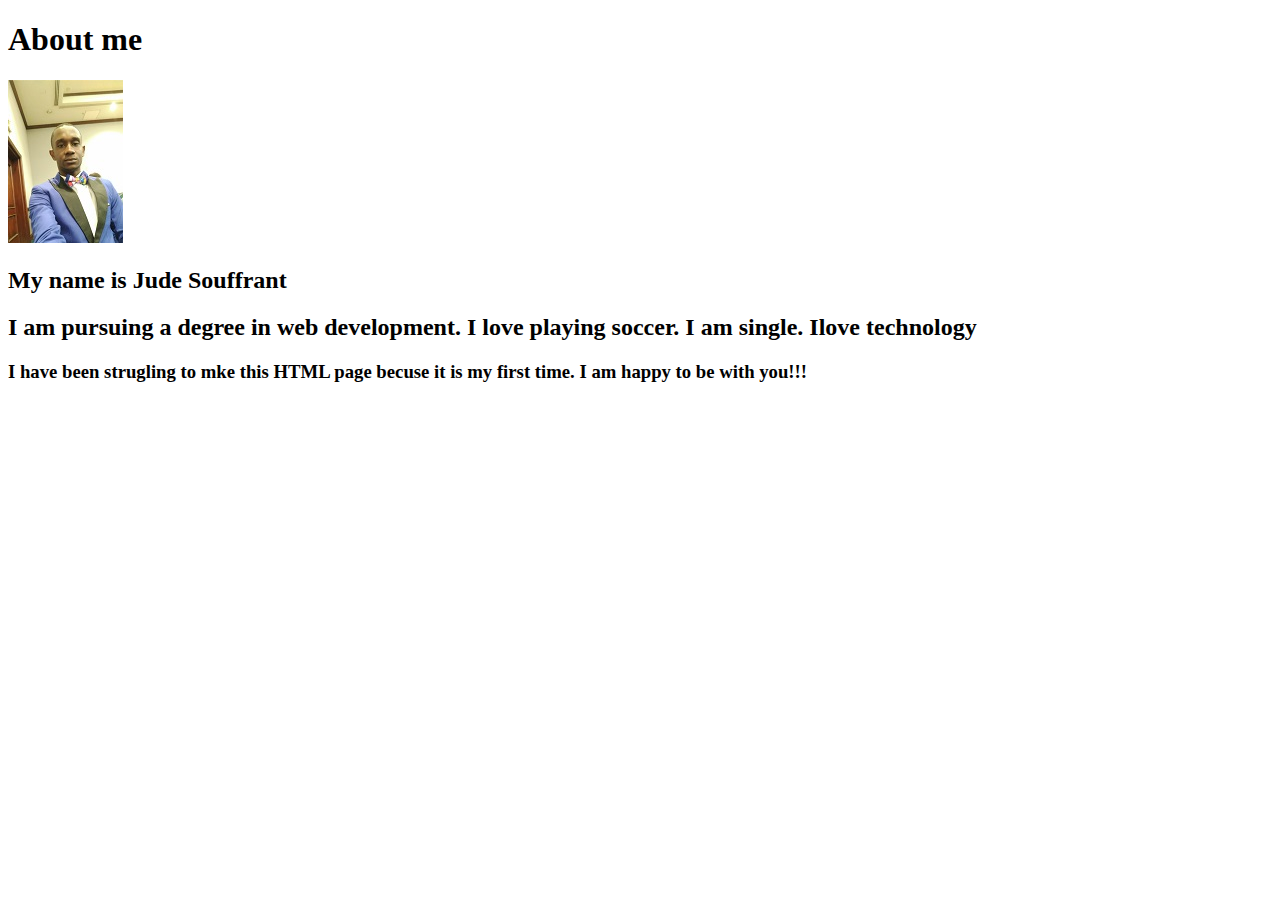
<file: aboutme/index.html>
<!DOCTYPE html>
<html lang="en">
<head>
    <meta charset="UTF-8">
    <meta http-equiv="X-UA-Compatible" content="IE=edge">
    <meta name="viewport" content="width=device-width, initial-scale=1.0">
    <title>Home page</title>
</head>

<body>
<h1>About me</h1>
<img alt="Image of me" src="images/mypicture.jpg">
<h2>My name is Jude Souffrant</h2>
 <h2>I am pursuing a degree in web development.
    I love playing soccer. I am single. Ilove technology
 </h2>   
</body>
<h3>I have been strugling to mke this HTML page becuse it is my first time. I am happy to be with you!!!</h3>
</html>
</file>
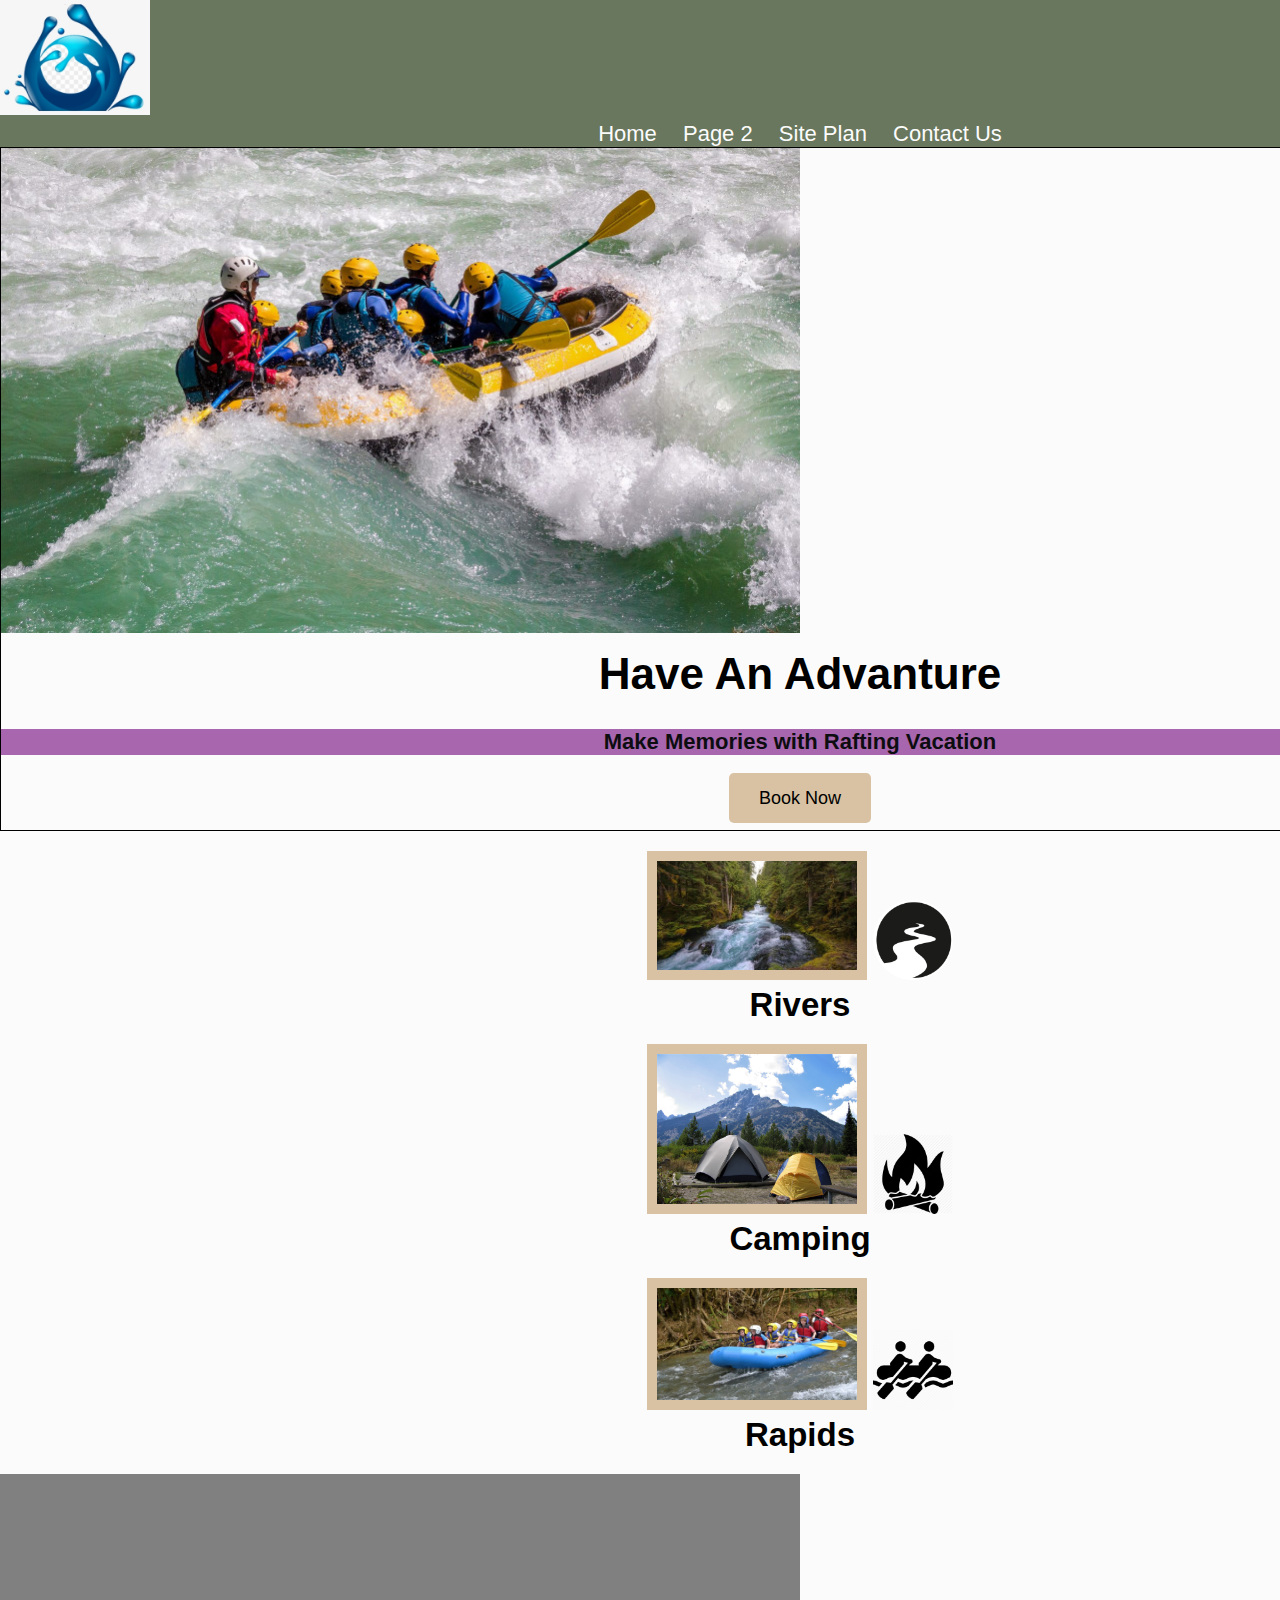
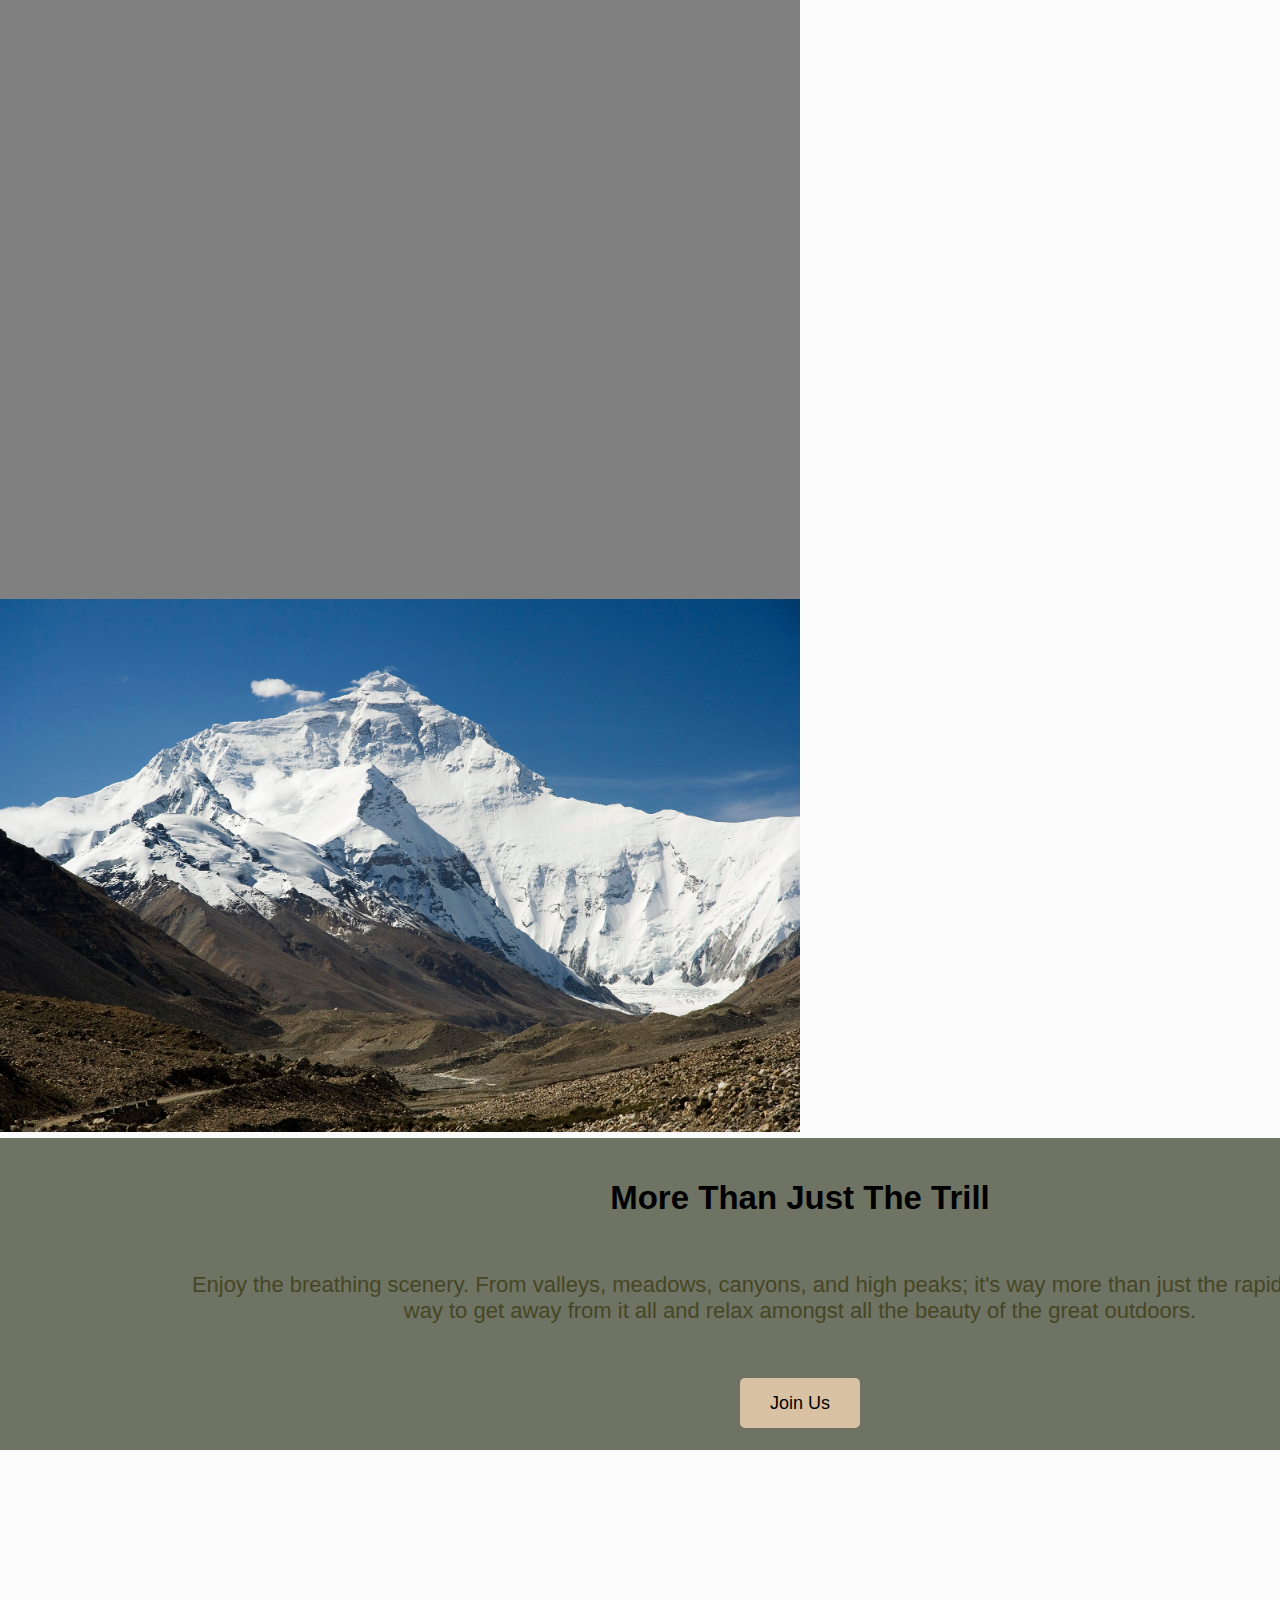
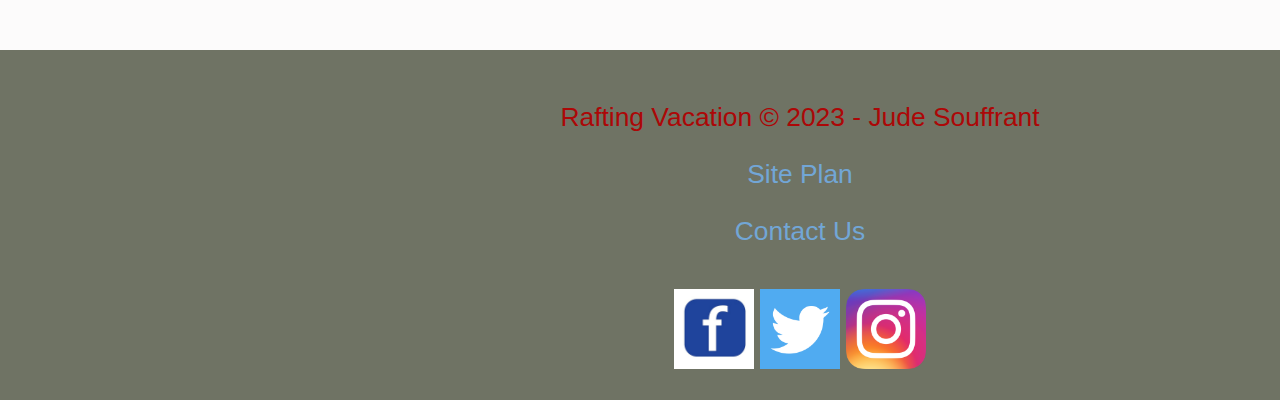
<file: wwr/index.html>
<!DOCTYPE html>
<html lang="en">

<head>
    <meta charset="UTF-8">
    <meta http-equiv="X-UA-Compatible" content="IE=edge">
    <meta name="viewport" content="width=device-width, initial-scale=1.0">
    <title>Rafting Vacation | Home </title>
    <link rel="stylesheet" href="styles/styles.css">
</head>

<body>
    <div id="content">
        <header>
            <a id="logo_link" href="index.html">
                <img class="logo" src="images/logo.png.png" alt="Rafting Vacation Logo" />
            </a>
           
            <nav>
                <a href="index.html">Home</a>
                <a href="#">Page 2</a>
                <a href="site-plan-rafting.html">Site Plan</a>
                <a href="contactus.html">Contact Us</a>
            </nav>
        </header>
        <div id="hero">
            <div id="hero-box">
                <img id="hero-img" src="images/hero.png" alt="Poeple enjoying white water rafting">
            </div>
            <section id="hero-msg">
                <h1 class="home-title">Have An Advanture</h1>
                <h4>Make Memories with Rafting Vacation</h4>
                <div class='button-box'>
                    <a class='book' href="contactus.html">Book Now</a>
                </div>
            </section>
        </div>
        <main class="home-grid">
            <section class="rivers-card">
                <img class="card-img" src="images/rivers.png" alt="river in forest">
                <img class="icon" src="images/icon_rivers.png" alt="river icon">
                <h2>Rivers</h2>
            </section>

            <section class="camping">
                <img class="card-img" src="images/camping.png" alt="tent in mountains"/>
                <img class="icon" src="images/fire_icon.png" alt="fire icon">
                <h2>Camping</h2>
            </section>

            <section class="rapids-card"> 
                <img class="card-img" src="images/rapids_card.png" alt="rafting boat">
                <img class="icon" src="images/rapids_icon.png" alt="fire icon">
                <h2>Rapids</h2>
            </section>
            <div id="background">
                
            </div>
            <img class="mountains" src="images/mountains.jpg" alt="Misty mountains">
            <section class="msg">
                <h2>More Than Just The Trill</h2>
                <p>Enjoy the breathing scenery. From valleys, meadows, canyons, and high peaks; it's way more than just
                    the rapids. It's a great way to get away from it all and relax amongst all the beauty of the great
                    outdoors.</p>
                <a class='join' href="rivers.html">Join Us</a>
            </section>
        </main>
        <footer>
            <p>Rafting Vacation &copy; 2023 - Jude Souffrant</p>
            <p><a href="site-plan-rafting.html">Site Plan</a></p>
            <p><a href="contactus.html">Contact Us</a></p>
            <div class="social">
                <a href="https://facebook.com" target="_blank">
                    <img src="images/facebook.png" alt="fb icon">
                </a>
                <a href="https://twitter.com" target="_blank">
                    <img src="images/twitter.png" alt="twitter icon">
                </a>
                <a href="https://instagram.com" target="_blank">
                    <img src="images/instagram.png" alt="isntagram icon">
                </a>
            </div>
        </footer>
    </div>

</body>

</html>
</file>
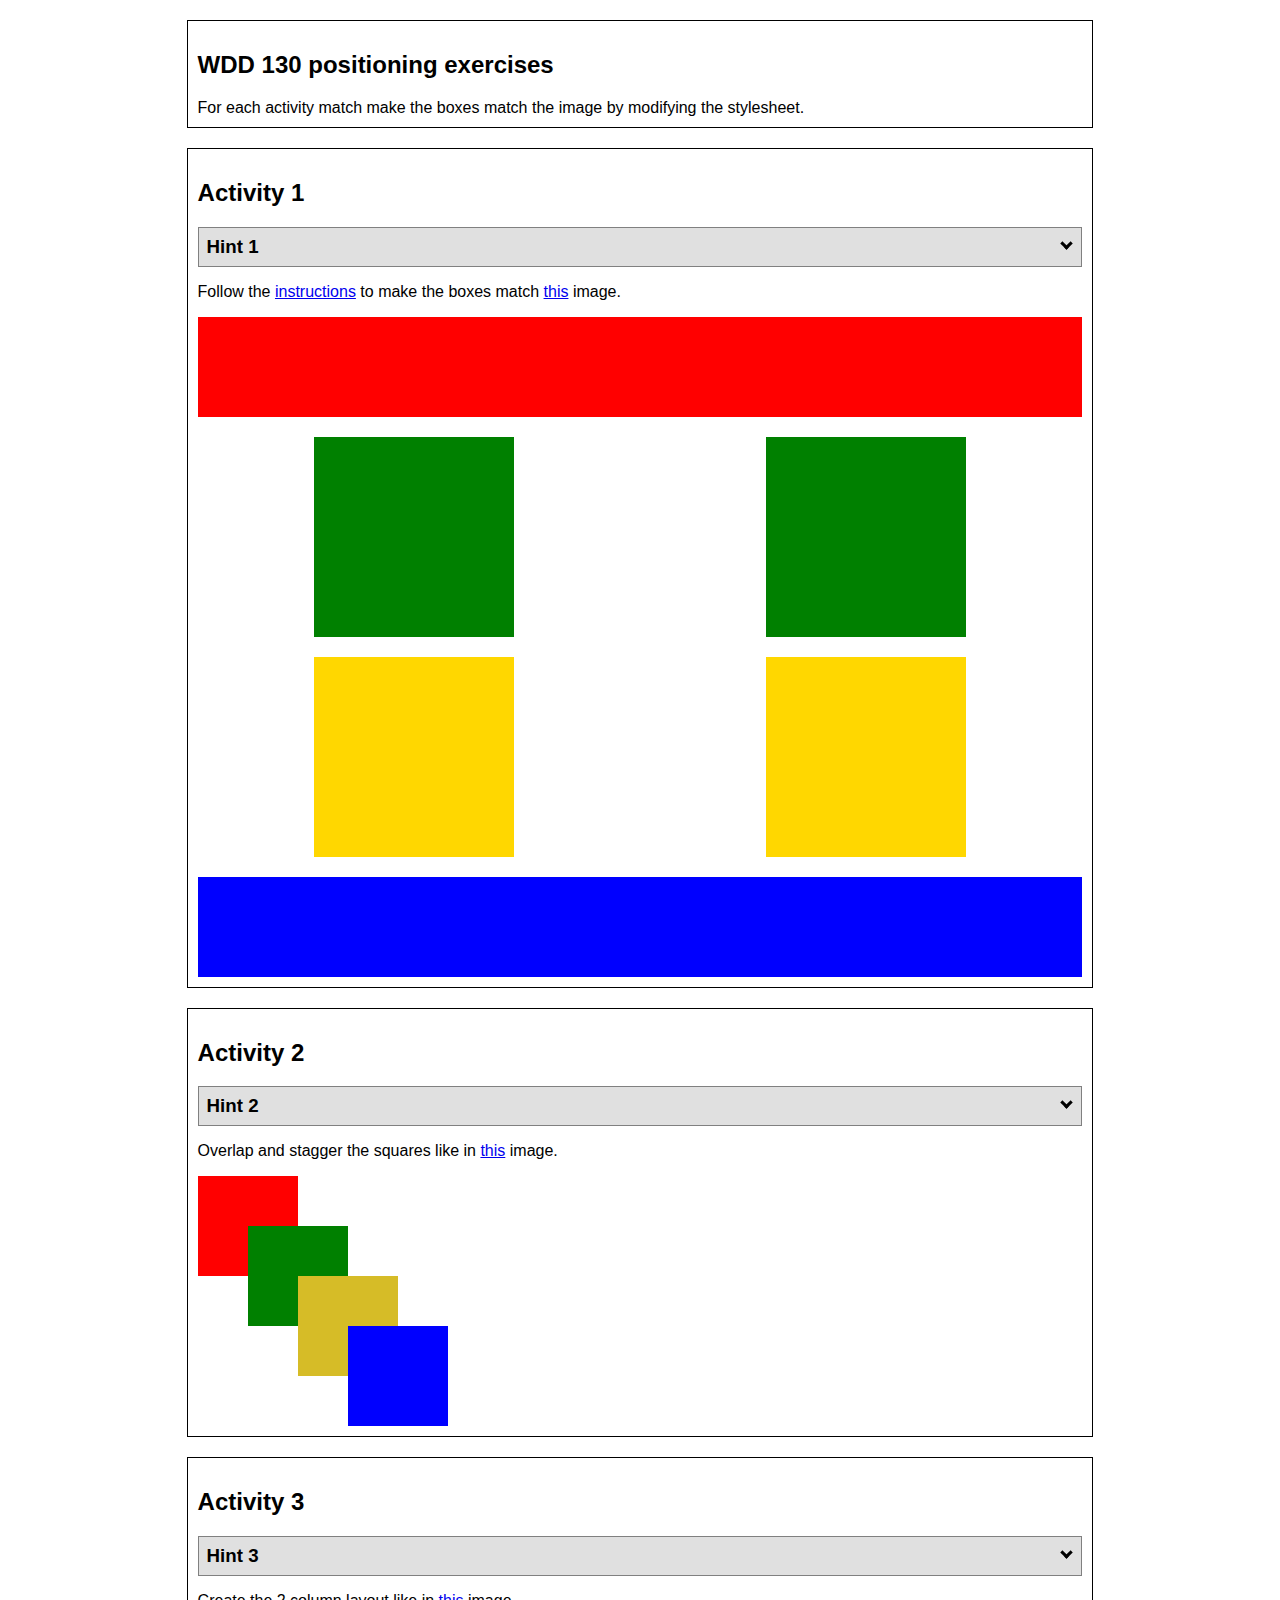
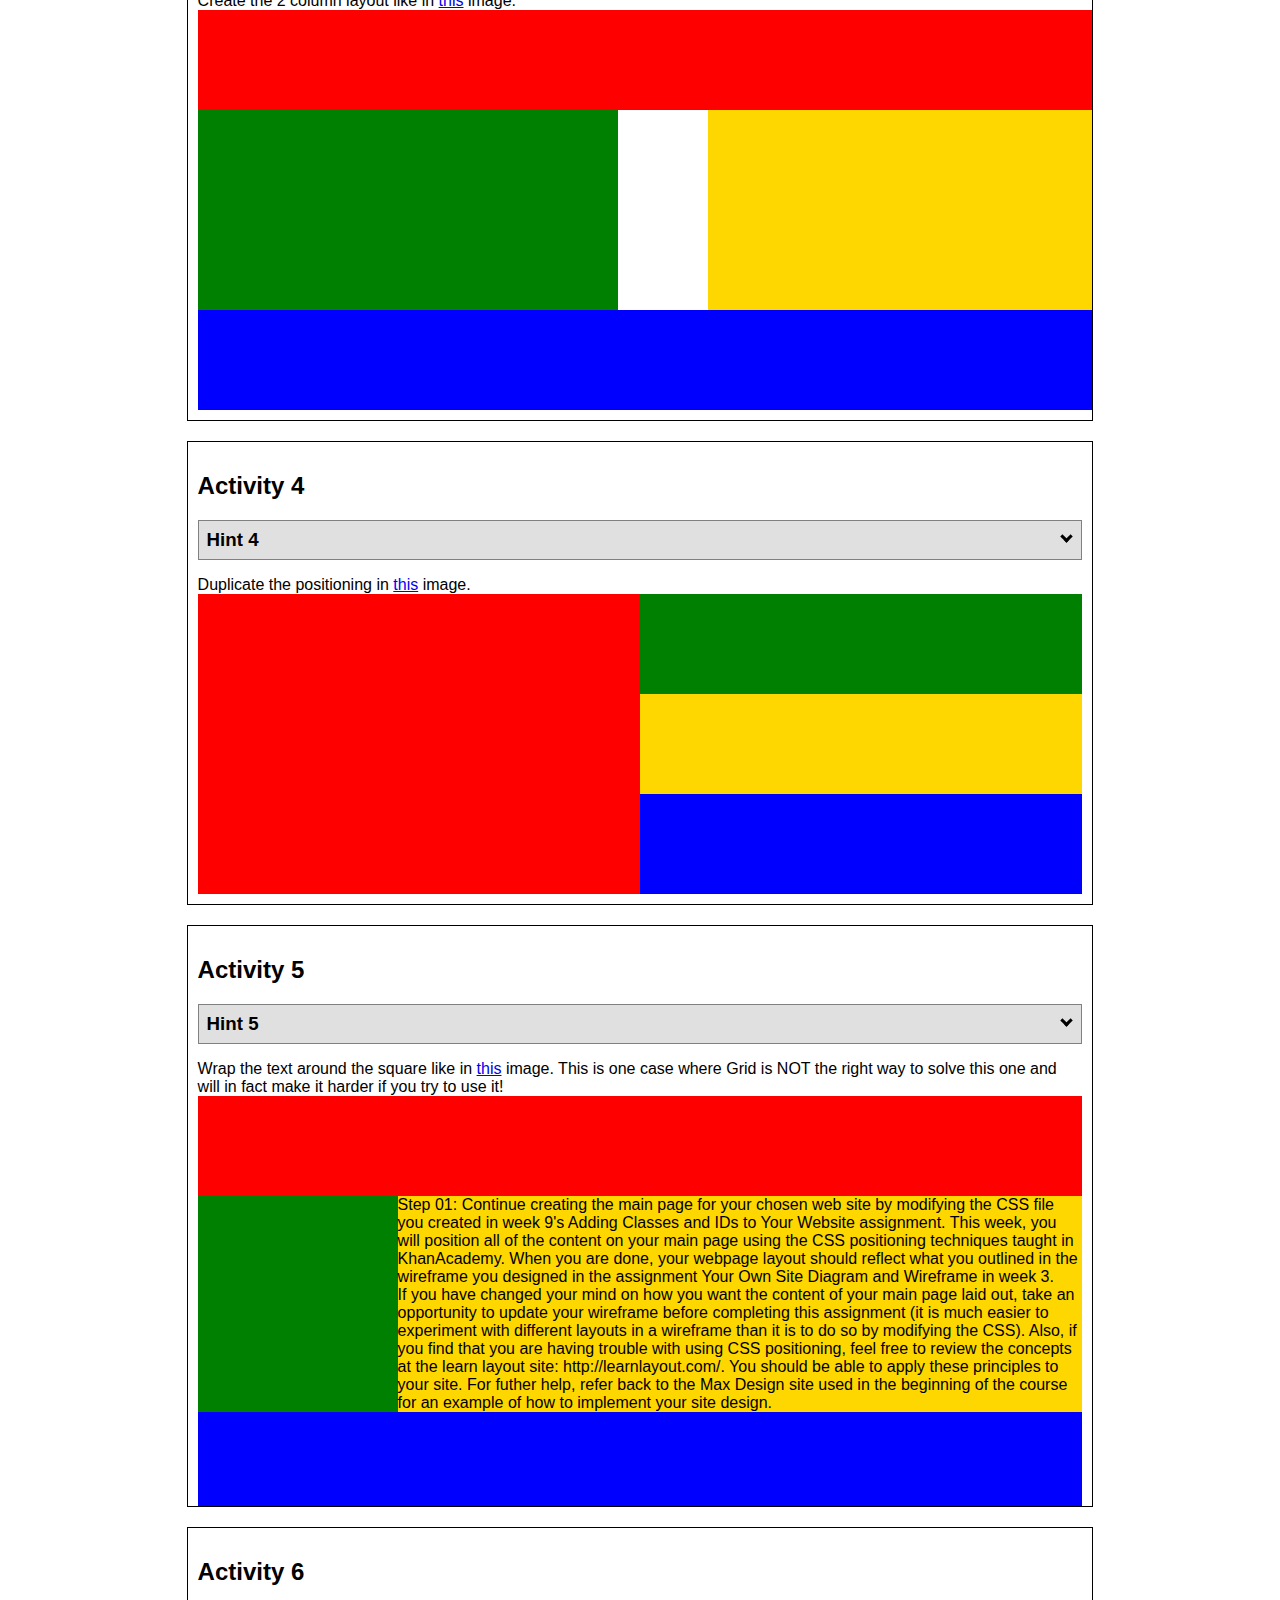
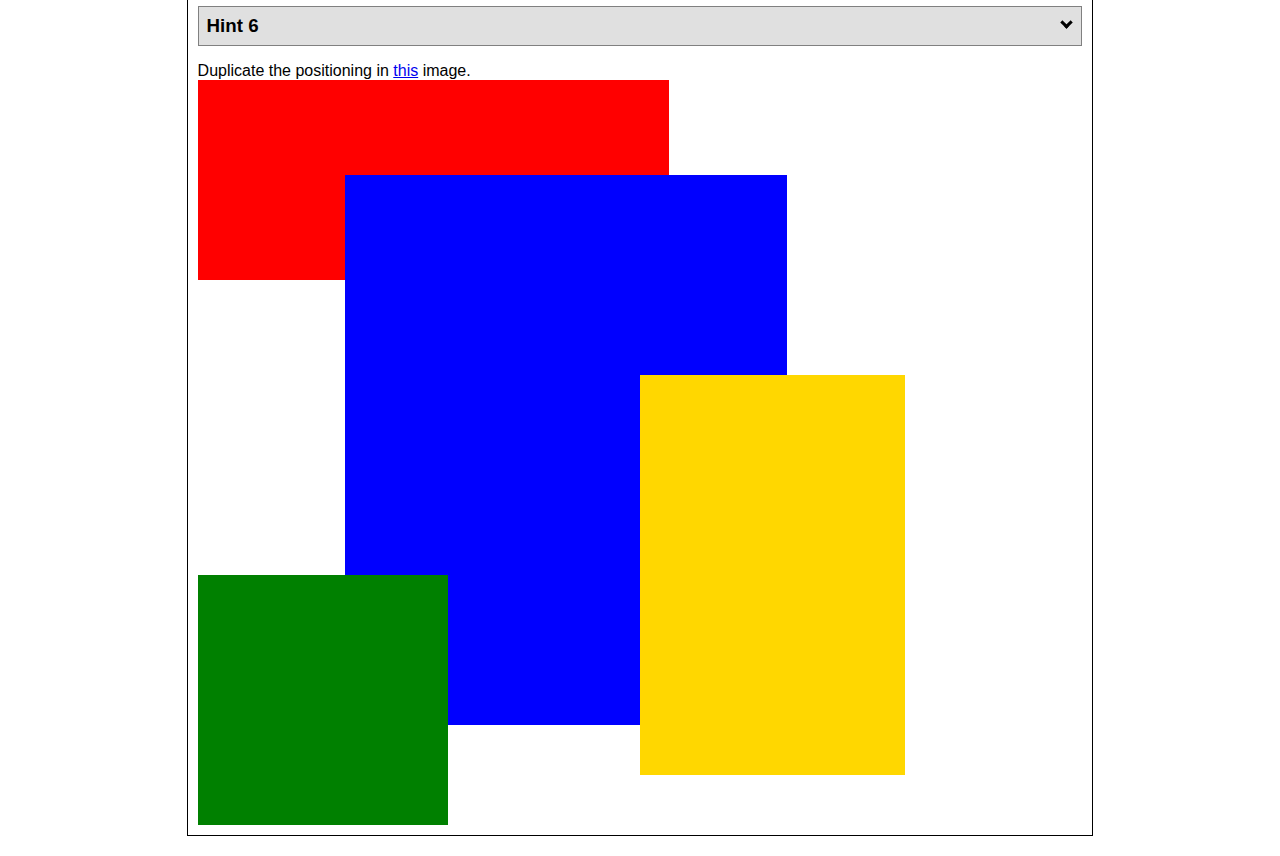
<file: positioning activity/positioning.html>
<!DOCTYPE html>
<html lang="en">
  <head>
    <!-- HTML - Name: positioning.html -->
    <title>Positioning Activity</title>
    <link rel="stylesheet" type="text/css" href="positionstyles.css" />
  </head>
  <body>
    <div class="activity">
      <h2>WDD 130 positioning exercises</h2>
      For each activity match make the boxes match the image by modifying the stylesheet.</div>
    <div class="activity">
      <h2>Activity 1</h2>
      <section class="hint"><input type="checkbox" ><i></i> <h3>Hint 1</h3><div><p>Check out the <a href="https://byui-wdd.github.io/wdd130/activities/w06-css-positioning.html" target="_blank">activity instructions</a> in Ilearn!</p></div></section>
      <p>Follow the <a href="https://byui-wdd.github.io/wdd130/activities/w06-css-positioning.html" target="_blank">instructions</a> to make the boxes match  <a href="https://byui-wdd.github.io/wdd130/images/example1.png" target="_blank">this</a> image.</p>
      <div class="content1" >
        <div class="red1" ></div>
        <div class="green1" ></div>
        <div class="green1" ></div>
        <div class="yellow1"></div>
        <div class="yellow1"></div>
        <div class="blue1"></div>
      </div>
    </div>
    <div class="activity">
      <h2>Activity 2</h2>
      <section class="hint"><input type="checkbox" > <h3>Hint 2</h3><i></i><div>
      <ul>
      <li>grid-template-columns: 50px 50px 50px 50px 50px </li></ul></div></section>
      <p>Overlap and stagger the squares like in <a href="https://byui-wdd.github.io/wdd130/images/example2.png" target="_blank">this</a> image.</p>
      <div class="content2" >
        <div class="red2" ></div>
        <div class="green2" ></div>
        <div class="yellow2"></div>
        <div class="blue2"></div>
      </div>
    </div>
    <div class="activity">
      <h2>Activity 3</h2>
      <section class="hint"><input type="checkbox" > <h3>Hint 3</h3><i></i><div><p>This one is going to be best solved with CSS Grid. Remember to make the boxes the right width first...then start moving them around. </p><h4>Properties used:</h4><ul><li>display:grid;</li><li>grid-template-columns:</li><li>grid-column-gap:</li>
        <li>grid-column:</li>  </ul></div></section>
      Create the 2 column layout like in <a href="https://byui-wdd.github.io/wdd130/images/example3.png" target="_blank">this</a>  image.
      <div class="content3" >
        <div class="red3" ></div>
        <div class="green3" ></div>
        <div class="yellow3"></div>
        <div class="blue3"></div>
      </div>
    </div>
    <div class="activity">
      <h2>Activity 4</h2>
      <section class="hint"><input type="checkbox" > <h3>Hint 4</h3><i></i><div><p>For the others we have been primarily concerned with width. For this one you will need to adjust height as well. </p><h4>Properties used:</h4><ul><li>display:grid;</li><li>grid-template-columns:</li><li>grid-row:</li></ul></div></section>
      Duplicate the positioning in <a href="https://byui-wdd.github.io/wdd130/images/example4.png" target="_blank">this</a> image. 
      <div class="content4" >
        <div class="red4" ></div>
        <div class="green4" ></div>
        <div class="yellow4"></div>
        <div class="blue4"></div>
      </div>
    </div>

    <div class="activity">
      <h2>Activity 5</h2>
      <section class="hint"><input type="checkbox" > <h3>Hint 5</h3><i></i><div><p>Grid is <strong>not</strong> the right way to do this.  In fact there is only one way to really do that...and that is with float. Remember that we float the thing we want the text to wrap around.  Also remember to start by making all the shapes the right size and shape.</p><h4>Properties used:</h4><ul><li>float: left;</li></ul></div></section>
      Wrap the text around the square like in <a href="https://byui-wdd.github.io/wdd130/images/example5.png" target="_blank">this</a> image. This is one case where Grid is NOT the right way to solve this one and will in fact make it harder if you try to use it!
      <div class="content5" >
        <div class="red5" ></div>
        <div class="green5" ></div>
        <div class="yellow5">Step 01: Continue creating the main page for your chosen web site by modifying the CSS file you created in week 9's Adding Classes and IDs to Your Website assignment. This week, you will position all of the content on your main page using the CSS positioning techniques taught in KhanAcademy. When you are done, your webpage layout should reflect what you outlined in the wireframe you designed in the assignment Your Own Site Diagram and Wireframe in week 3. <br />
          If you have changed your mind on how you want the content of your main page laid out, take an opportunity to update your wireframe before completing this assignment (it is much easier to experiment with different layouts in a wireframe than it is to do so by modifying the CSS). Also, if you find that you are having trouble with using CSS positioning, feel free to review the concepts at the learn layout site: http://learnlayout.com/. You should be able to apply these principles to your site. For futher help, refer back to the Max Design site used in the beginning of the course for an example of how to implement your site design.</div>
        <div class="blue5"></div>
      </div>
    </div>
    <div class="activity">
      <h2>Activity 6</h2>
      <section class="hint"><input type="checkbox" > <h3>Hint 6</h3><i></i><div><p>This one is all about visualizing the grid behind the layout. If you are having a hard time doing that first: all the sizes are even multiples of 100, and second here is another example with the lines drawn: <a href="https://byui-wdd.github.io/wdd130/images/example6-hint.png" target="_blank">example 6 with lines</a>. For this one you will find it easiest if you use px for the column width. You can also use <kbd>z-index</kbd> to control the element layering.    </p><h4>Properties used:</h4><ul><li>display:grid;</li><li>grid-template-columns:</li><li>grid-column:</li><li>grid-row:</li><li><a href="https://www.w3schools.com/cssref/pr_pos_z-index.asp" target="_blank">z-index:</a></li></ul></div></section>
      Duplicate the positioning in <a href="https://byui-wdd.github.io/wdd130/images/example6.png" target="_blank">this</a> image.
      <div class="content6" >
        <div class="red6" ></div>
        <div class="green6" ></div>
        <div class="yellow6"></div>
        <div class="blue6"></div>
      </div>
    </div>
  </body>
</html>
</file>
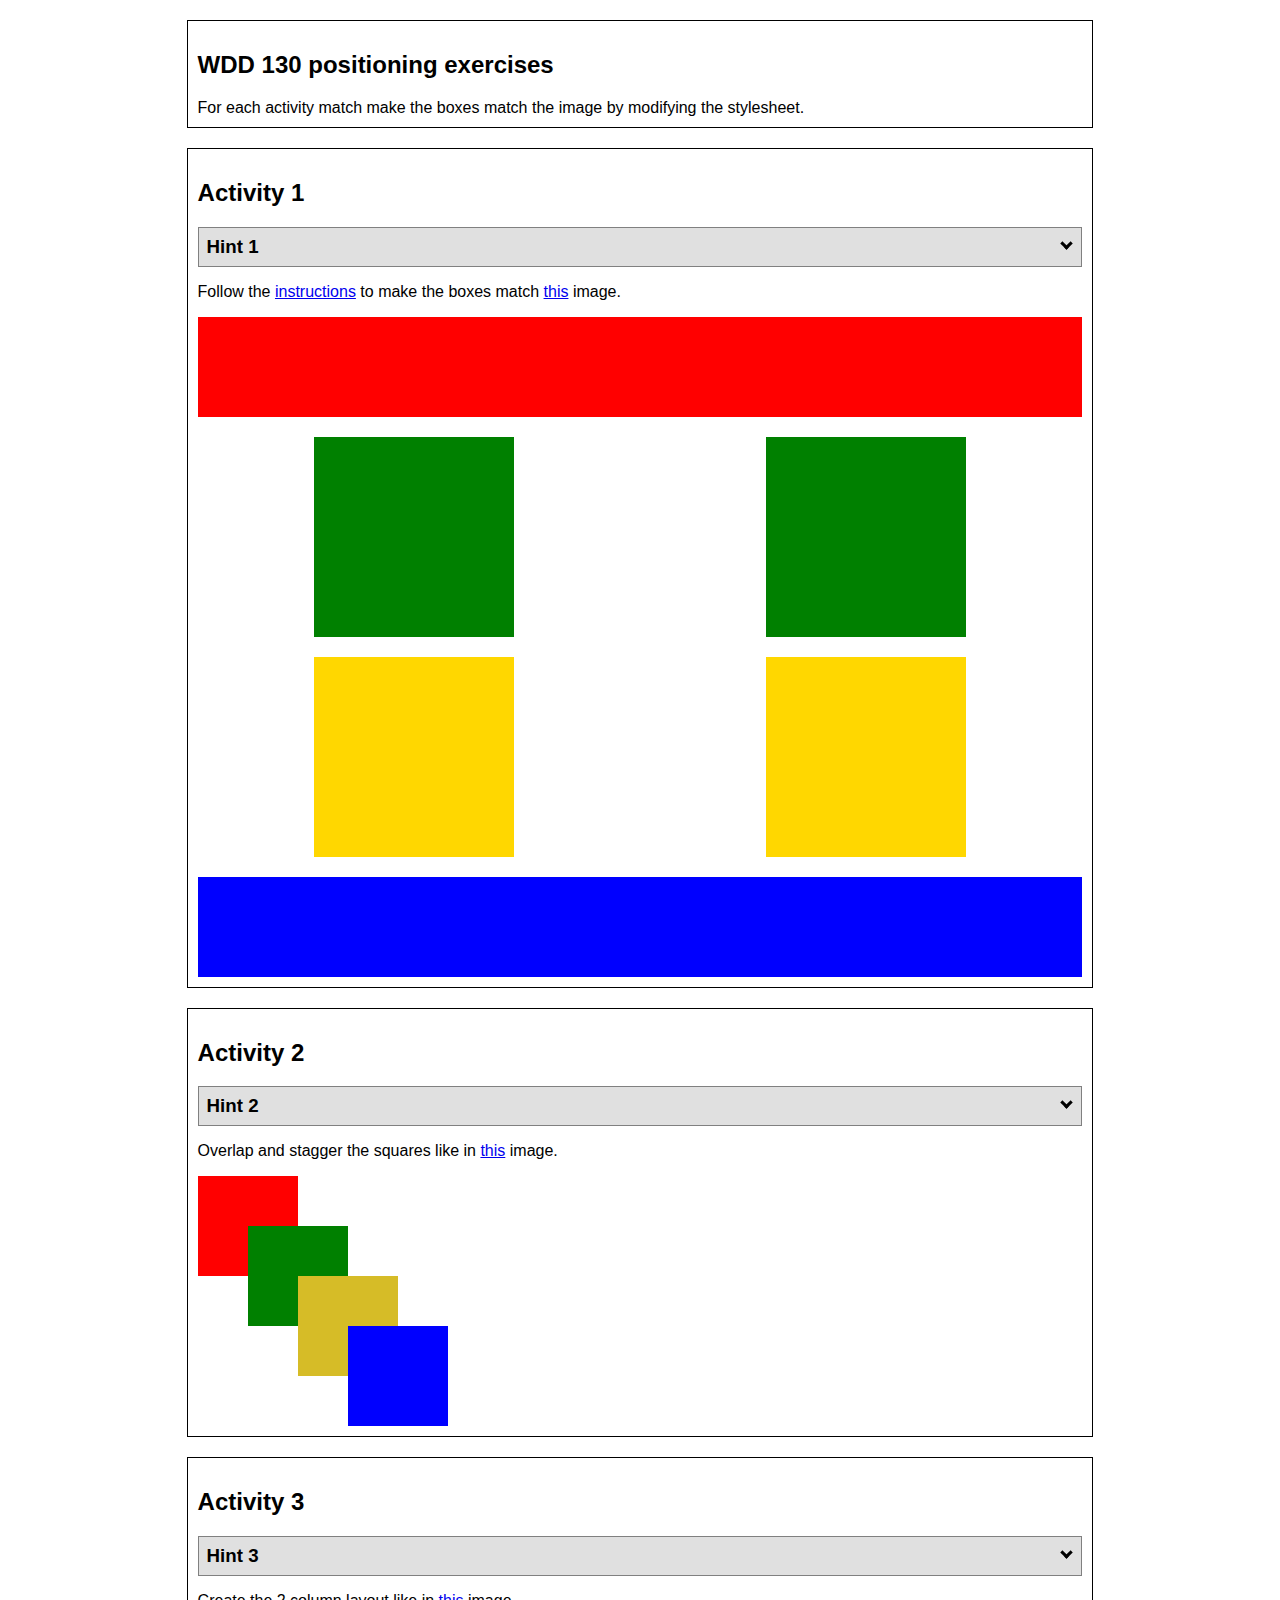
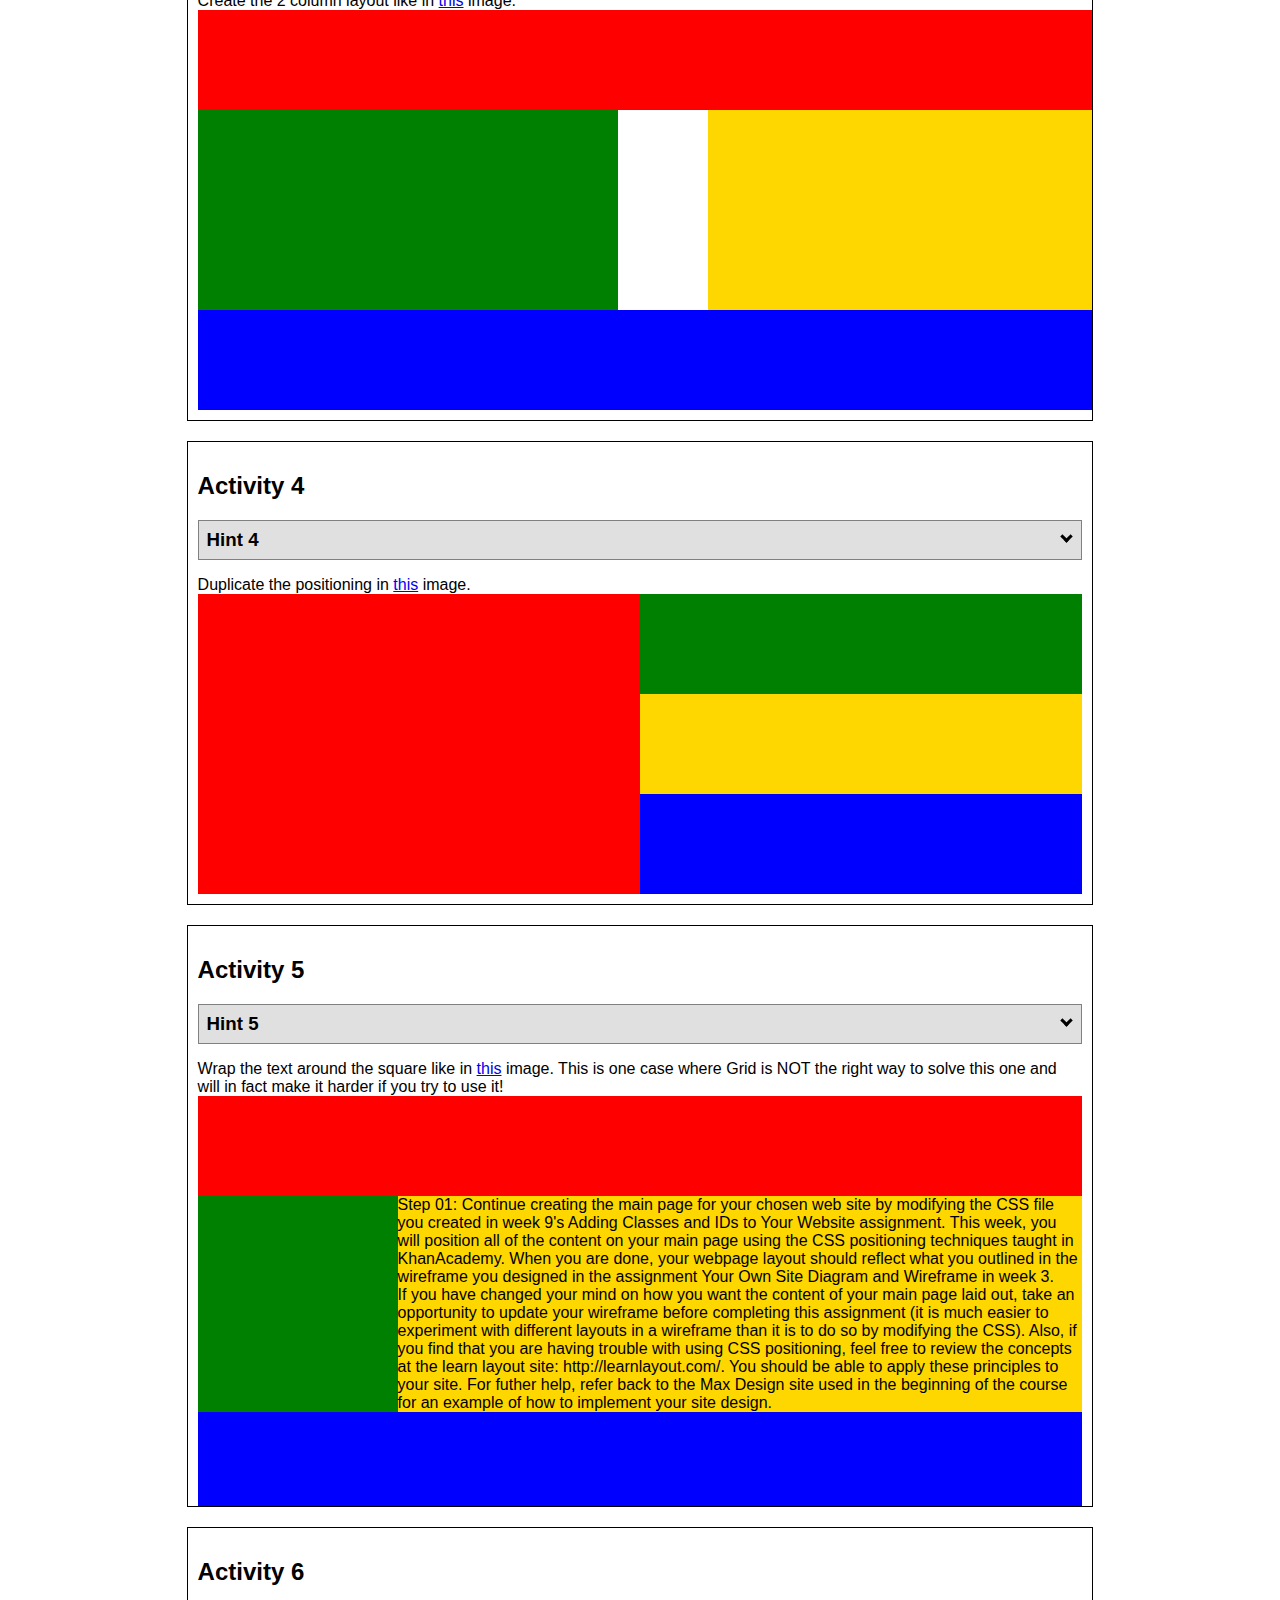
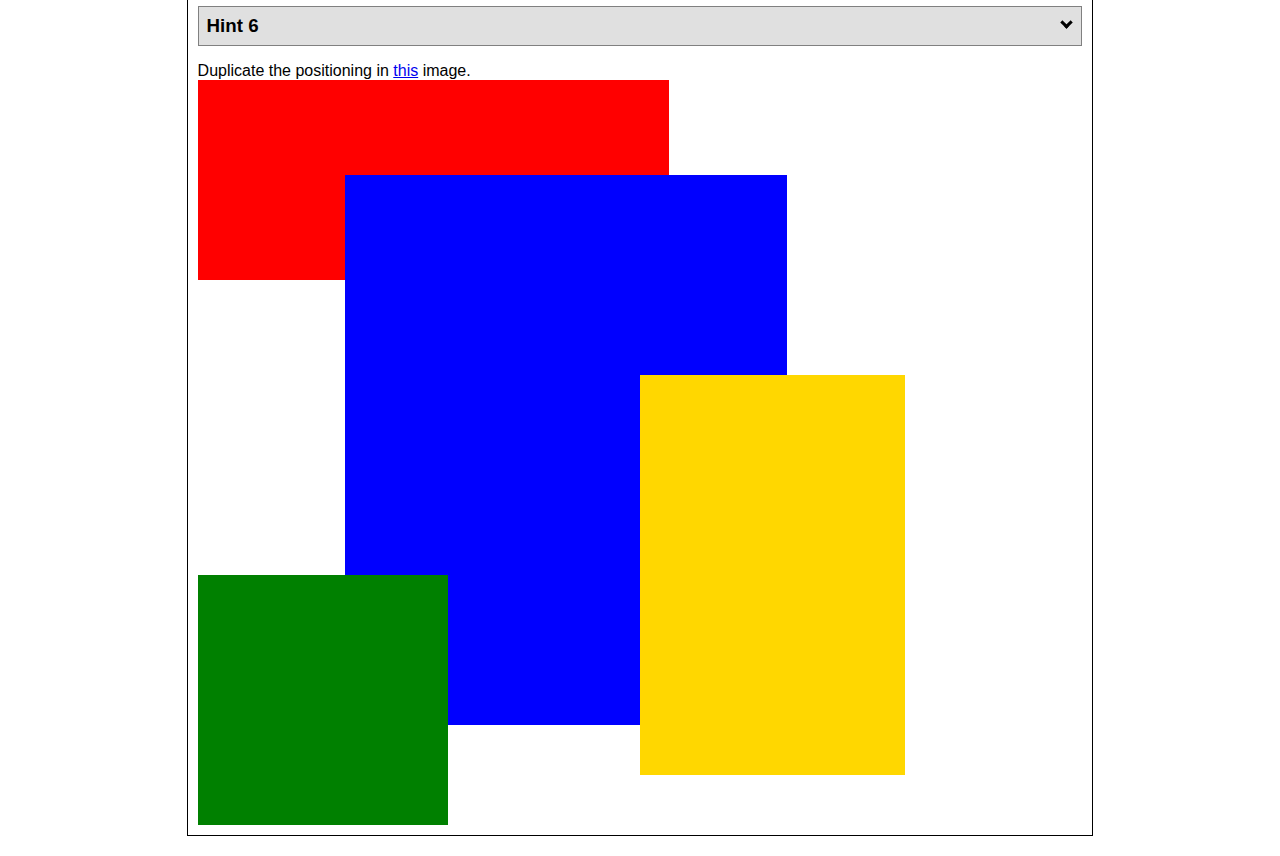
<file: wwr/positioning.html>
<!DOCTYPE html>
<html lang="en">
  <head>
    <!-- HTML - Name: positioning.html -->
    <title>Positioning Activity</title>
    <link rel="stylesheet" type="text/css" href="styles/positionstyles.css" />
  </head>
  <body>
    <div class="activity">
      <h2>WDD 130 positioning exercises</h2>
      For each activity match make the boxes match the image by modifying the stylesheet.</div>
    <div class="activity">
      <h2>Activity 1</h2>
      <section class="hint"><input type="checkbox" ><i></i> <h3>Hint 1</h3><div><p>Check out the <a href="https://byui-wdd.github.io/wdd130/activities/w06-css-positioning.html" target="_blank">activity instructions</a> in Ilearn!</p></div></section>
      <p>Follow the <a href="https://byui-wdd.github.io/wdd130/activities/w06-css-positioning.html" target="_blank">instructions</a> to make the boxes match  <a href="https://byui-wdd.github.io/wdd130/images/example1.png" target="_blank">this</a> image.</p>
      <div class="content1" >
        <div class="red1" ></div>
        <div class="green1" ></div>
        <div class="green1" ></div>
        <div class="yellow1"></div>
        <div class="yellow1"></div>
        <div class="blue1"></div>
      </div>
    </div>
    <div class="activity">
      <h2>Activity 2</h2>
      <section class="hint"><input type="checkbox" > <h3>Hint 2</h3><i></i><div>
      <ul>
      <li>grid-template-columns: 50px 50px 50px 50px 50px </li></ul></div></section>
      <p>Overlap and stagger the squares like in <a href="https://byui-wdd.github.io/wdd130/images/example2.png" target="_blank">this</a> image.</p>
      <div class="content2" >
        <div class="red2" ></div>
        <div class="green2" ></div>
        <div class="yellow2"></div>
        <div class="blue2"></div>
      </div>
    </div>
    <div class="activity">
      <h2>Activity 3</h2>
      <section class="hint"><input type="checkbox" > <h3>Hint 3</h3><i></i><div><p>This one is going to be best solved with CSS Grid. Remember to make the boxes the right width first...then start moving them around. </p><h4>Properties used:</h4><ul><li>display:grid;</li><li>grid-template-columns:</li><li>grid-column-gap:</li>
        <li>grid-column:</li>  </ul></div></section>
      Create the 2 column layout like in <a href="https://byui-wdd.github.io/wdd130/images/example3.png" target="_blank">this</a>  image.
      <div class="content3" >
        <div class="red3" ></div>
        <div class="green3" ></div>
        <div class="yellow3"></div>
        <div class="blue3"></div>
      </div>
    </div>
    <div class="activity">
      <h2>Activity 4</h2>
      <section class="hint"><input type="checkbox" > <h3>Hint 4</h3><i></i><div><p>For the others we have been primarily concerned with width. For this one you will need to adjust height as well. </p><h4>Properties used:</h4><ul><li>display:grid;</li><li>grid-template-columns:</li><li>grid-row:</li></ul></div></section>
      Duplicate the positioning in <a href="https://byui-wdd.github.io/wdd130/images/example4.png" target="_blank">this</a> image. 
      <div class="content4" >
        <div class="red4" ></div>
        <div class="green4" ></div>
        <div class="yellow4"></div>
        <div class="blue4"></div>
      </div>
    </div>

    <div class="activity">
      <h2>Activity 5</h2>
      <section class="hint"><input type="checkbox" > <h3>Hint 5</h3><i></i><div><p>Grid is <strong>not</strong> the right way to do this.  In fact there is only one way to really do that...and that is with float. Remember that we float the thing we want the text to wrap around.  Also remember to start by making all the shapes the right size and shape.</p><h4>Properties used:</h4><ul><li>float: left;</li></ul></div></section>
      Wrap the text around the square like in <a href="https://byui-wdd.github.io/wdd130/images/example5.png" target="_blank">this</a> image. This is one case where Grid is NOT the right way to solve this one and will in fact make it harder if you try to use it!
      <div class="content5" >
        <div class="red5" ></div>
        <div class="green5" ></div>
        <div class="yellow5">Step 01: Continue creating the main page for your chosen web site by modifying the CSS file you created in week 9's Adding Classes and IDs to Your Website assignment. This week, you will position all of the content on your main page using the CSS positioning techniques taught in KhanAcademy. When you are done, your webpage layout should reflect what you outlined in the wireframe you designed in the assignment Your Own Site Diagram and Wireframe in week 3. <br />
          If you have changed your mind on how you want the content of your main page laid out, take an opportunity to update your wireframe before completing this assignment (it is much easier to experiment with different layouts in a wireframe than it is to do so by modifying the CSS). Also, if you find that you are having trouble with using CSS positioning, feel free to review the concepts at the learn layout site: http://learnlayout.com/. You should be able to apply these principles to your site. For futher help, refer back to the Max Design site used in the beginning of the course for an example of how to implement your site design.</div>
        <div class="blue5"></div>
      </div>
    </div>
    <div class="activity">
      <h2>Activity 6</h2>
      <section class="hint"><input type="checkbox" > <h3>Hint 6</h3><i></i><div><p>This one is all about visualizing the grid behind the layout. If you are having a hard time doing that first: all the sizes are even multiples of 100, and second here is another example with the lines drawn: <a href="https://byui-wdd.github.io/wdd130/images/example6-hint.png" target="_blank">example 6 with lines</a>. For this one you will find it easiest if you use px for the column width. You can also use <kbd>z-index</kbd> to control the element layering.    </p><h4>Properties used:</h4><ul><li>display:grid;</li><li>grid-template-columns:</li><li>grid-column:</li><li>grid-row:</li><li><a href="https://www.w3schools.com/cssref/pr_pos_z-index.asp" target="_blank">z-index:</a></li></ul></div></section>
      Duplicate the positioning in <a href="https://byui-wdd.github.io/wdd130/images/example6.png" target="_blank">this</a> image.
      <div class="content6" >
        <div class="red6" ></div>
        <div class="green6" ></div>
        <div class="yellow6"></div>
        <div class="blue6"></div>
      </div>
    </div>
  </body>
</html>
</file>
<file: wwr/styles/styles.css>
#background {
    width: 50%;
    height: 725px;
    background-color: gray;
}

#logo_link{
    padding-top: 5px; 
}

.rivers-card, .camping-card, .rapids-card{  
    margin: 20px 0;
}

body {
    background-color: #fcfbfb;
    font-size: 22px; 
    font-family: Raleway, Arial, sans-serif;
    margin: 0;
    padding: 0;
}

.logo{
    width: 150px;
}
  
h2 {
    margin: 0;
}

header {
    background-color:rgba(41, 63, 26, 0.7);
}

nav a:hover {
    background-color: rgb(82, 100, 89);
    color: #d9c2a3;
}

.mountains{
    width: 50%;
}

.home-title {
    font-family: 'Rock Salt', 'Bradley Hand', sans-serif;
    font-size: 2em;
    margin-top: 10px;
}
     
h4 {
    background-color: rgb(167, 102, 173);
    color: rgb(13, 13, 17);
}

.book, .join {
    background-color: #d9c2a3;
    color: black;
    text-decoration: none;
    font-size: 18px;
    padding: 15px 30px;
    margin-top: 50px;
    border-radius: 5px;
}

.book:hover, .join:hover {
    background-color: rgb(219, 109, 5);
    color: #0e0c0c;
}

.msg {
    padding: 35px;
    background-color: #6f7364;
}

.msg h2 {
    line-height: 1.5em;
}

.msg p {
    color: rgb(70, 70, 36);
    padding-bottom: 15px;
}

footer {
    background-color: #6f7364;
    color: rgb(172, 7, 7);
    padding: 25px 50px;
    margin-top: 200px;
}

.icon {
    width: 80px;
    padding-top: 10px;
}

#hero{
    border: solid 1px black;
    padding-bottom: 20px;
}

#hero-img {
    width: 50%;
}

nav{
    width: 100%;
   }

nav a {
    text-align: center;
    color: #fcfbfb;
    text-decoration: none;
    padding: 10px;
}

footer a {
    text-align: center;
    color: rgb(114, 166, 214);
    text-decoration: none;
}

footer p a:hover {
    text-decoration: underline;
}

footer p {
    font-size: 1.2em;
}

#hero-msg h1, #hero-msg h4 {
    text-align: center;
}

.button-box {
    text-align: center;
}

main section {
    text-align: center;
}

footer a:hover {
    color: aqua;
}

h1 {
    text-align: center;
}

nav, footer {
    text-align: center;
}

main p {
    width: 80%;
    margin: 50px auto;
    text-align: center;
}

.social img {
    width: 80px;
    text-align: center;
    padding-top: 15px;
}

.card-img {
    width: 200px;
    border: 10px solid #d9c2a3;
}

#content {
    width: 1600px;
}
</file>
<file: positioning activity/positionstyles.css>
/* CSS - Name: "positionstyles.css" */
/* Activity 1 styles */
.content1 {
  /* This is the parent of the activity 1 boxes. */
  display: grid;
  grid-template-columns: 1fr 1fr;
  justify-items: center;  
  gap: 20px;
}

.red1 { 
  width: 100%; 
  height: 100px; 
  background-color: red; 
  grid-column: 1/3;

} 
.green1 {
  width: 200px; 
  height: 200px; 
  background-color: green; 

} 
.yellow1 {
  width: 200px; 
  height: 200px; 
  background-color: gold; 
} 
.blue1 {
  width: 100%; 
  height: 100px; 
  background-color: blue; 
  grid-column: 1/3;
} 
/* Activity 2 styles */ 
.content2 {
  /* This is the parent of the activity 2 boxes. */
  display: grid;
  grid-template-columns: 50px 50px 50px 50px 50px;
}
.red2 {
  width: 100px; 
  height: 100px; 
  background-color: red; 
} 
.green2 { 
  width: 100px; 
  height: 100px; 
  margin-top: 50px;
  background-color: green; 
} 
.yellow2 {
  width: 100px; 
  height: 100px; 
  margin-top: 100px;
  background-color: rgb(214, 188, 39); 
} 
.blue2 {
  width: 100px; 
  height: 100px; 
  margin-top: 150px;
  background-color: blue; 
} 
/* Activity 3 styles */ 
.content3 {
  /* This is the parent of the activity 3 boxes. */
  display: grid;
  grid-template-columns: 1fr 1fr;
  grid-column-gap: 90px;
}
.red3 {
  width: 100%; 
  height: 100px; 
  grid-column: 1/3;
  background-color: red; 
  
} 
.green3 {
  width: 420px; 
  height: 200px; 
  background-color: green;
} 
.yellow3 {
  width: 420px; 
  height: 200px; 
  background-color: gold; 
} 
.blue3 {
  width: 100%;
  height: 100px; 
  grid-column: 1/3;
  background-color: blue; 
} 
/* Activity 4 styles */ 
.content4 {
  /* This is the parent of the activity 4 boxes. */
  height: 300px;
  display: grid;
  grid-template-columns: 1fr 1fr;
}
.red4 {
  width: 100%; 
  height: 300%; 
  grid-row: 1;
  background-color: red; 
} 
.green4 {
  width: 100%; 
  height: 100px; 
  background-color: green; 
} 
.yellow4 {
  width: 100%; 
  height: 100px;
  grid-row: 2;
  margin-left: 100%;
  background-color: gold; 
} 
.blue4 {
  width: 100%; 
  height: 100px; 
  grid-row: 3;
  margin-left: 100%;
  background-color: blue; 
} 
/* Activity 5 styles */ 
.content5 {
  /* This is the parent of the activity 5 boxes. */
  height: 400px;
  display: grid;
  grid-template-columns: 1fr;
}
.red5 { 
  width: 100%; 
  height: 100px; 
  grid-column: 1/3;
  background-color: red; 
} 
.green5 { 
  width: 200px; 
  height: 100%; 
  grid-row: 2/3;
  float: left;
  background-color: green; 

} 
.yellow5 {
  width: 100%; 
  height: auto; 
  background-color: gold; 
} 
.blue5 {
  width: 100%; 
  height: 100px;
  grid-column: 1/3; 
  background-color: blue; 
} 
/* Activity 6 styles */ 
.content6 {
  /* This is the parent of the activity 6 boxes. */
  display: grid;
  grid-template-columns: 1fr 1fr 1fr;
}
.red6 {
  width: 80%; 
  height: 200px; 
  background-color: red; 
  grid-column: 1/3;
} 
.green6 {
  width: 250px; 
  height: 250px; 
  grid-row: 4;
  margin-top: -200px;
  background-color: green; 
  z-index: 1;
} 
.yellow6 {
  width: 90%; 
  height: 400px; 
  margin-top: 100%;
  margin-left: -50%;
  grid-column: 3;
  background-color: gold; 
  z-index: 1;
} 
.blue6 {
  width: 150%; 
  height: 550px; 
  grid-row: 2/3;
  margin-left: 50%;
  margin-top: -600px;
  background-color: blue; 
} 


/* Do not make any changes below here */
.activity {
  width: 70%; 
  margin: 20px auto; 
  font-family: Arial, sans-serif; 
  border: 1px solid black; 
  padding: 10px; 
  clear:both; 
  overflow: auto;
} 

.hint {
  border: 1px solid grey;
  background: #e0e0e0;
  padding: .5em;
  position: relative;
  margin: 1em 0;
}
.hint h3 {
  margin: 0;
}
.hint:hover {
  background: #d0d0d0;
}
.hint > div {
  display: none;
}

.hint input[type=checkbox] {
  position: absolute;
  width: 100%;
  height: 100%;
  opacity: 0;
  z-index: 1;
  cursor: pointer;
}

.hint input[type=checkbox]:checked ~ div {
  display: block;
}

.hint i {
  position: absolute;
  transform: translate(-6px, 0);
  margin-top: 16px;
  right: 10px;
  top: -3px;
}
.hint i:before, .hint i:after {
  content: "";
  position: absolute;
  background-color: black;
  width: 3px;
  height: 9px;
}
.hint i:before {
  transform: translate(2px, 0) rotate(45deg);
}
.hint i:after {
  transform: translate(-2px, 0) rotate(-45deg);
}

.hint input[type=checkbox]:checked ~ i:before {
  transform: translate(-2px, 0) rotate(45deg);
}
.hint input[type=checkbox]:checked ~ i:after {
  transform: translate(2px, 0) rotate(-45deg);
}
.hint a {
  position: relative;
  z-index: 1;
}
</file>
<file: wwr/styles/positionstyles.css>
/* CSS - Name: "positionstyles.css" */
/* Activity 1 styles */
.content1 {
  /* This is the parent of the activity 1 boxes. */
  display: grid;
  grid-template-columns: 1fr 1fr;
  justify-items: center;  
  gap: 20px;
}

.red1 { 
  width: 100%; 
  height: 100px; 
  background-color: red; 
  grid-column: 1/3;

} 
.green1 {
  width: 200px; 
  height: 200px; 
  background-color: green; 

} 
.yellow1 {
  width: 200px; 
  height: 200px; 
  background-color: gold; 
} 
.blue1 {
  width: 100%; 
  height: 100px; 
  background-color: blue; 
  grid-column: 1/3;
} 
/* Activity 2 styles */ 
.content2 {
  /* This is the parent of the activity 2 boxes. */
  display: grid;
  grid-template-columns: 50px 50px 50px 50px 50px;
}
.red2 {
  width: 100px; 
  height: 100px; 
  background-color: red; 
} 
.green2 { 
  width: 100px; 
  height: 100px; 
  margin-top: 50px;
  background-color: green; 
} 
.yellow2 {
  width: 100px; 
  height: 100px; 
  margin-top: 100px;
  background-color: rgb(214, 188, 39); 
} 
.blue2 {
  width: 100px; 
  height: 100px; 
  margin-top: 150px;
  background-color: blue; 
} 
/* Activity 3 styles */ 
.content3 {
  /* This is the parent of the activity 3 boxes. */
  display: grid;
  grid-template-columns: 1fr 1fr;
  grid-column-gap: 90px;
}
.red3 {
  width: 100%; 
  height: 100px; 
  grid-column: 1/3;
  background-color: red; 
  
} 
.green3 {
  width: 420px; 
  height: 200px; 
  background-color: green;
} 
.yellow3 {
  width: 420px; 
  height: 200px; 
  background-color: gold; 
} 
.blue3 {
  width: 100%;
  height: 100px; 
  grid-column: 1/3;
  background-color: blue; 
} 
/* Activity 4 styles */ 
.content4 {
  /* This is the parent of the activity 4 boxes. */
  height: 300px;
  display: grid;
  grid-template-columns: 1fr 1fr;
}
.red4 {
  width: 100%; 
  height: 300%; 
  grid-row: 1;
  background-color: red; 
} 
.green4 {
  width: 100%; 
  height: 100px; 
  background-color: green; 
} 
.yellow4 {
  width: 100%; 
  height: 100px;
  grid-row: 2;
  margin-left: 100%;
  background-color: gold; 
} 
.blue4 {
  width: 100%; 
  height: 100px; 
  grid-row: 3;
  margin-left: 100%;
  background-color: blue; 
} 
/* Activity 5 styles */ 
.content5 {
  /* This is the parent of the activity 5 boxes. */
  height: 400px;
  display: grid;
  grid-template-columns: 1fr;
}
.red5 { 
  width: 100%; 
  height: 100px; 
  grid-column: 1/3;
  background-color: red; 
} 
.green5 { 
  width: 200px; 
  height: 100%; 
  grid-row: 2/3;
  float: left;
  background-color: green; 

} 
.yellow5 {
  width: 100%; 
  height: auto; 
  background-color: gold; 
} 
.blue5 {
  width: 100%; 
  height: 100px;
  grid-column: 1/3; 
  background-color: blue; 
} 
/* Activity 6 styles */ 
.content6 {
  /* This is the parent of the activity 6 boxes. */
  display: grid;
  grid-template-columns: 1fr 1fr 1fr;
}
.red6 {
  width: 80%; 
  height: 200px; 
  background-color: red; 
  grid-column: 1/3;
} 
.green6 {
  width: 250px; 
  height: 250px; 
  grid-row: 4;
  margin-top: -200px;
  background-color: green; 
  z-index: 1;
} 
.yellow6 {
  width: 90%; 
  height: 400px; 
  margin-top: 100%;
  margin-left: -50%;
  grid-column: 3;
  background-color: gold; 
  z-index: 1;
} 
.blue6 {
  width: 150%; 
  height: 550px; 
  grid-row: 2/3;
  margin-left: 50%;
  margin-top: -600px;
  background-color: blue; 
} 


/* Do not make any changes below here */
.activity {
  width: 70%; 
  margin: 20px auto; 
  font-family: Arial, sans-serif; 
  border: 1px solid black; 
  padding: 10px; 
  clear:both; 
  overflow: auto;
} 

.hint {
  border: 1px solid grey;
  background: #e0e0e0;
  padding: .5em;
  position: relative;
  margin: 1em 0;
}
.hint h3 {
  margin: 0;
}
.hint:hover {
  background: #d0d0d0;
}
.hint > div {
  display: none;
}

.hint input[type=checkbox] {
  position: absolute;
  width: 100%;
  height: 100%;
  opacity: 0;
  z-index: 1;
  cursor: pointer;
}

.hint input[type=checkbox]:checked ~ div {
  display: block;
}

.hint i {
  position: absolute;
  transform: translate(-6px, 0);
  margin-top: 16px;
  right: 10px;
  top: -3px;
}
.hint i:before, .hint i:after {
  content: "";
  position: absolute;
  background-color: black;
  width: 3px;
  height: 9px;
}
.hint i:before {
  transform: translate(2px, 0) rotate(45deg);
}
.hint i:after {
  transform: translate(-2px, 0) rotate(-45deg);
}

.hint input[type=checkbox]:checked ~ i:before {
  transform: translate(-2px, 0) rotate(45deg);
}
.hint input[type=checkbox]:checked ~ i:after {
  transform: translate(2px, 0) rotate(-45deg);
}
.hint a {
  position: relative;
  z-index: 1;
}
</file>
